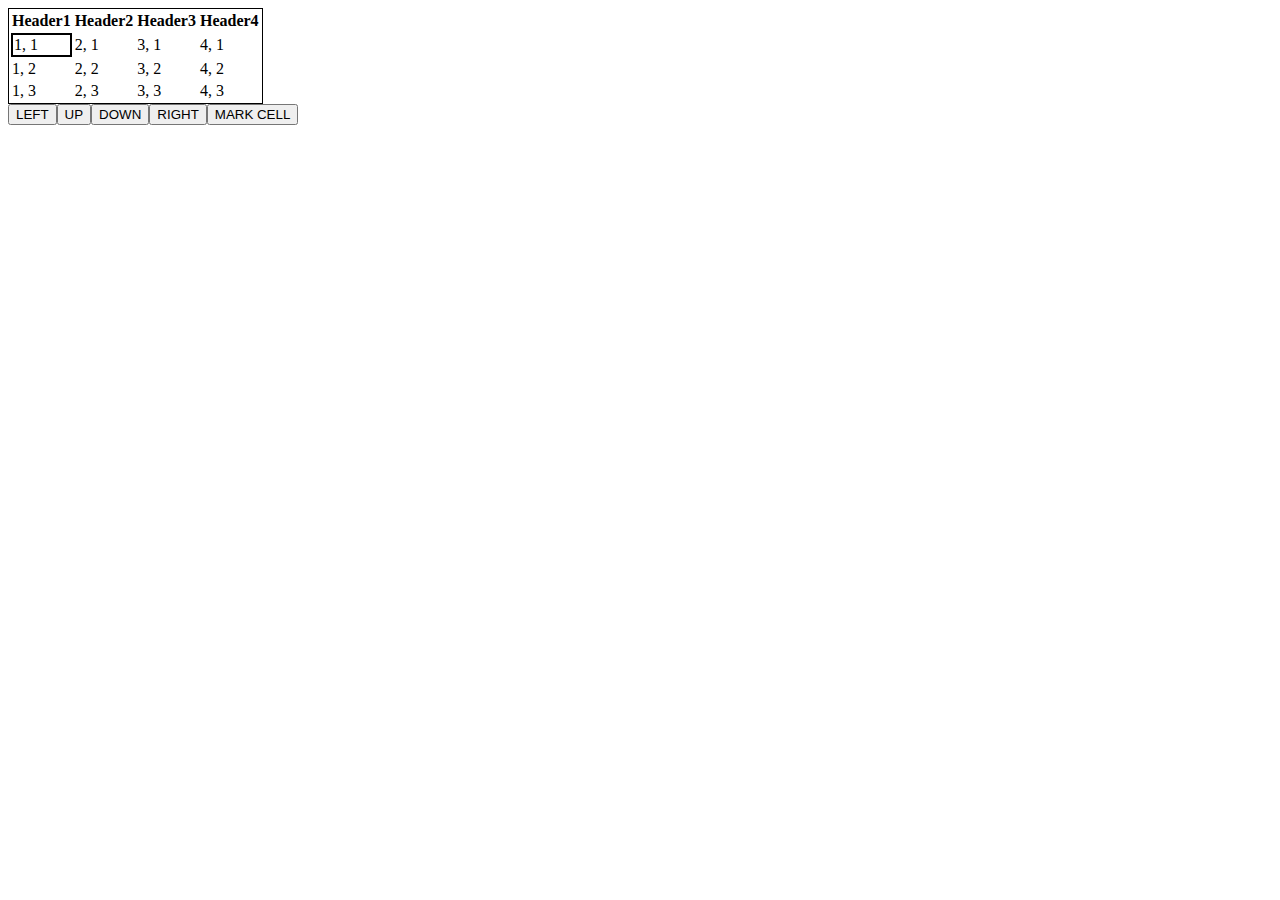
<file: Week 5/index.html>
<!DOCTYPE html>
<html>
<head>
    <meta charset=utf-8/>
    <title>DOM AND EVENTS by Spencer Moran</title>
</head>

<body>
<script type="text/javascript" src="script.js"></script>
</body>
    
</html>
</file>
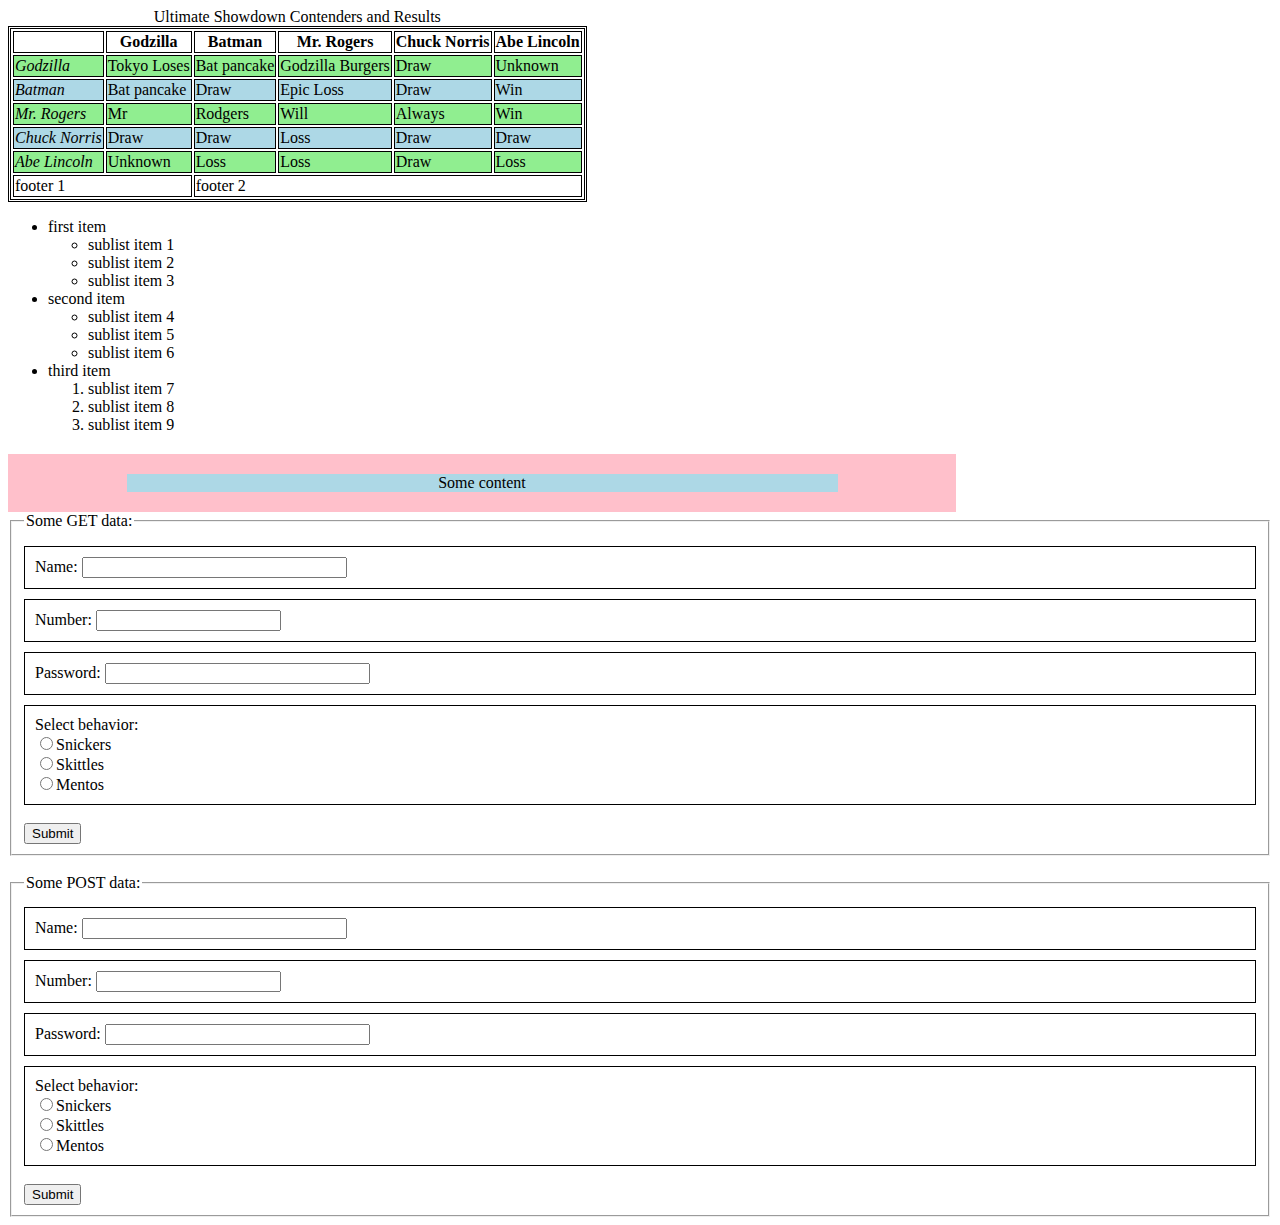
<file: Week 2/content.html>
<!-- -------------------------------------------
Author: Spencer Moran
Class: CS 290
Date: 10/4/2016
Description: HTML Page for HTML/CSS assignment
Dependencies: style.css
----------------------------------------------->
<!DOCTYPE html>
<html lang="en">
  <head>
    <meta charset="utf-8">
    <title>Spencer Moran- HTML/CSS ASSIGNMENT</title>
    <link rel="stylesheet" type="text/css" href="style.css">
  </head>
  <body>
      <!-- Table Section -->
    <table>
      <caption>Ultimate Showdown Contenders and Results</caption>
        <thead>
            <th></th>
            <th>Godzilla</th>
            <th>Batman</th>
            <th>Mr. Rogers</th>
            <th>Chuck Norris</th>
            <th>Abe Lincoln</th>
        </thead>
        
        <tbody>
            <tr>
                <td>Godzilla</td>
                <td>Tokyo Loses</td>
                <td>Bat pancake</td>
                <td>Godzilla Burgers</td>
                <td>Draw</td>
                <td>Unknown</td>
            <tr>
                <td>Batman</td>
                <td>Bat pancake</td>
                <td>Draw</td>
                <td>Epic Loss</td>
                <td>Draw</td>
                <td>Win</td>
            <tr>
                <td>Mr. Rogers</td>
                <td>Mr</td>
                <td>Rodgers</td>
                <td>Will</td>
                <td>Always</td>
                <td>Win</td>
            <tr>
                <td>Chuck Norris</td>
                <td>Draw</td>
                <td>Draw</td>
                <td>Loss</td>
                <td>Draw</td>
                <td>Draw</td>
            <tr>
                <td>Abe Lincoln</td>
                <td>Unknown</td>
                <td>Loss</td>
                <td>Loss</td>
                <td>Draw</td>
                <td>Loss</td> 
        </tbody>
        <tfoot>
            <td colspan="2">footer 1</td>
            <td colspan="4">footer 2</td>
        </tfoot>
    </table>
      
      
    <!-- List section -->
    <ul>
            <li>first item<ul>
                <li>sublist item 1</li>
                <li>sublist item 2</li>
                <li>sublist item 3</li></ul>
                </li>
            <li>second item<ul>
                <li>sublist item 4</li>
                <li>sublist item 5</li>
                <li>sublist item 6</li></ul></li>
            <li>third item<ol>
                <li>sublist item 7</li>
                <li>sublist item 8</li>
                <li>sublist item 9</li></ol>
                </li>
    </ul>
      
      <!-- Div section-->
    <div class = "outer-content">
          <div class ="inner-content" >Some content</div>    
    </div>
      
      <!--form Section -->
    <form action="http://classes.engr.oregonstate.edu/eecs/winter2015/cs290-400/tools/class-content/form_tests/check_request.php" method= "get">
        <fieldset>
            <legend>Some GET data:</legend>
            
            <div class="input-field">
                <label>Name:</label>
                <input type="text" name="text_input" size="30" maxlength="100"/>
            </div>
           
            <div class="input-field">
                <label>Number:</label>
                <input type="number" name="numerical_input" size="30" maxlength="100"/>
            </div>
            
            <div class="input-field">
                <label>Password:</label>
                <input type="password" name="password_input" size="30" maxlength="100"/>
            </div>
            
            <div class="input-field">
                <p>Select behavior:
                    <br/>
                    <label>
                    <input type="radio" name="candy" value="Snickers"/>Snickers</label>
                    <br/>
                    <label>
                    <input type="radio" name="candy" value="Skittles"/>Skittles</label>
                    <br/>
                    <label>
                    <input type="radio" name="candy" value="Mentos"/>Mentos</label>
                </p>
            </div>
            
            <br/>
            <input type="submit" value="Submit"/> 
        </fieldset>
        
    </form>
      
    <br/>
      <form action="http://classes.engr.oregonstate.edu/eecs/winter2015/cs290-400/tools/class-content/form_tests/check_request.php" method= "post">
        <fieldset>
            <legend>Some POST data:</legend>
            
            <div class="input-field">
                <label>Name:</label>
                <input type="text" name="text_input" size="30" maxlength="100"/>
            </div>
           
            <div class="input-field">
                <label>Number:</label>
                <input type="number" name="numerical_input" size="30" maxlength="100"/>
            </div>
            
            <div class="input-field">
                <label>Password:</label>
                <input type="password" name="password_input" size="30" maxlength="100"/>
            </div>
            
            <div class="input-field">
                <p>Select behavior:
                    <br/>
                    <label>
                    <input type="radio" name="candy" value="Snickers"/>Snickers</label>
                    <br/>
                    <label>
                    <input type="radio" name="candy" value="Skittles"/>Skittles</label>
                    <br/>
                    <label>
                    <input type="radio" name="candy" value="Mentos"/>Mentos</label>
                </p>
            </div>
            
            <br/>
            <input type="submit" value="Submit"/> 
        </fieldset>
        
    </form>
  </body>
</html>
</file>
<file: Week 2/style.css>
/************************************************* 
Author: Spencer Moran
Class: CS 290
Date: 10/4/2016
Description: HTML Page for HTML/CSS assignment
Dependencies: none 
**************************************************/

table {
    border:3px double black;
}

th {
    border:1px solid black;
}

td {
    border:1px solid black;
}

tbody tr {
    background-color:lightgreen
}

tbody tr:nth-of-type(2n+0) {
    background-color:lightblue
}

tbody tr td:first-child {
    font-style:italic;
}

.outer-content {
    background-color: pink;
    width: 75%;
    margin-top: 20px;
    padding-top: 20px;
    padding-bottom: 20px;
    position: relative;
    
}

.inner-content {
    background-color: lightblue;
    margin: 0 auto;
    width: 75%;
    text-align: center;
}

.input-field {
    border: 1px solid black;
    padding: 10px;
    margin-top: 10px;
}
p {
    padding: 0px;
    text-align:left;
    margin: 0px;
}
</file>
